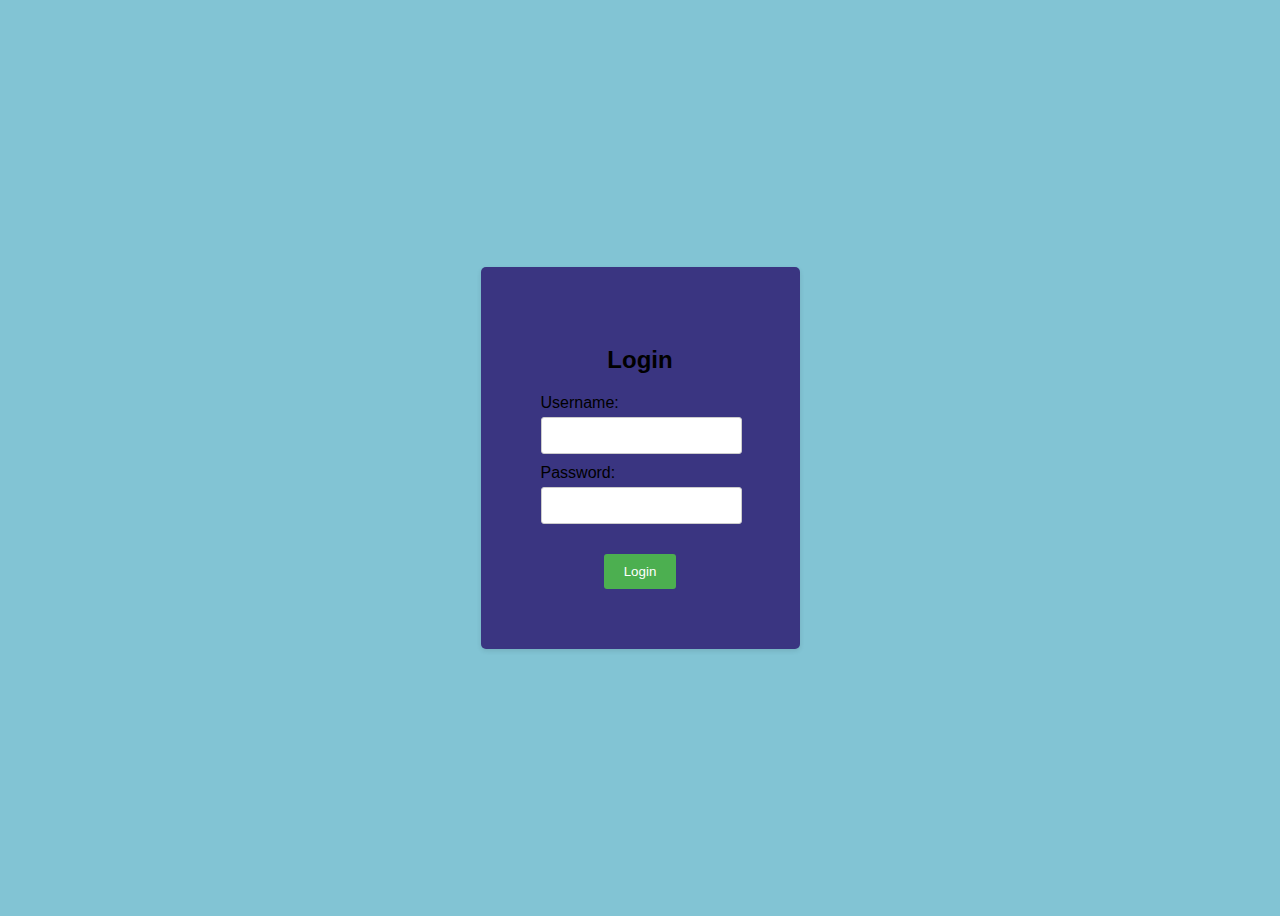
<file: new/index.html>
<!DOCTYPE html>
<html>
<head>
  <title>Login Page</title>
  <link rel="stylesheet" href="style.css">
</head>
<body>
  <div class="container">
    <h2 class="center">Login</h2>
    <div class="input-container">
      <label for="username">Username:</label>
      <input type="text" id="username" name="username" required>
      <label for="password">Password:</label>
      <input type="password" id="password" name="password" required>
    </div>
    <button type="submit">Login</button>
  </div>

</body>
</html>
</file>
<file: new/style.css>
body {
    font-family: sans-serif;
    display: flex;
    justify-content: center;
    align-items: center;
    min-height: 100vh;
    background-color: #82c4d4;
  }
  
  .container {
    background-color: #3a3581;
    padding: 60px;
    border-radius: 5px;
    box-shadow: 0 2px 5px rgba(0, 0, 0, 0.1);
    text-align: center; /* Center text within the container */
  }
  
  .center {
    margin-bottom: 20px; /* Add spacing below the heading */
  }
  
  .input-container {
    text-align: left; /* Align input fields to the left */
  }
  
  label {
    display: block;
    margin-bottom: 5px;
  }
  
  input[type="text"],
  input[type="password"] {
    width: 90%;
    padding: 10px;
    margin-bottom: 10px;
    border: 1px solid #ccc;
    border-radius: 3px;
  }
  
  button {
    background-color: #4CAF50;
    color: white;
    padding: 10px 20px;
    border: none;
    border-radius: 3px;
    cursor: pointer;
    margin-top: 20px; /* Add spacing above the button */
  }
</file>
